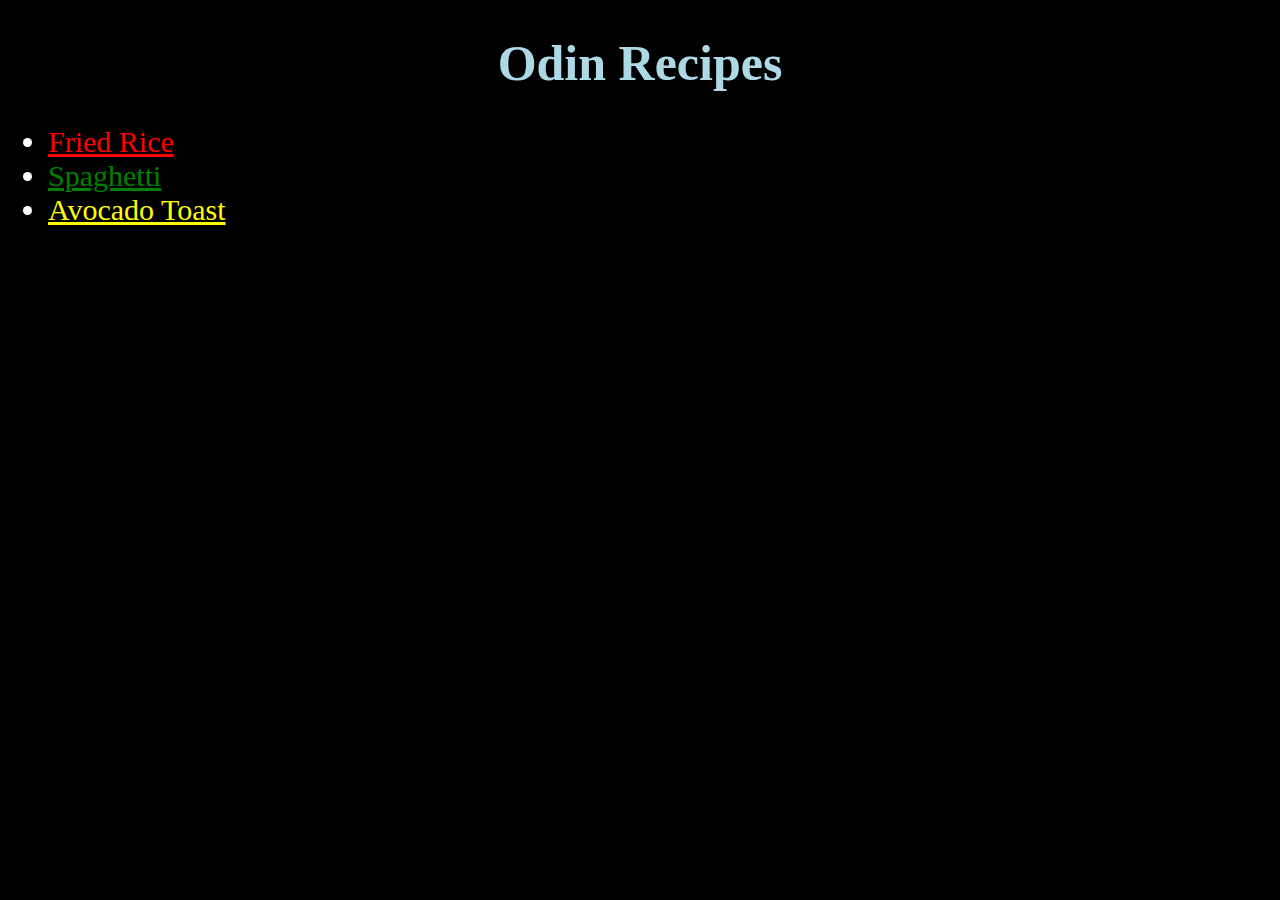
<file: index.html>
<!DOCTYPE html>
<html lang="en">
  <head>
    <meta charset="UTF-8">
    <title>Odin Recipes Project</title>
    <link rel="stylesheet" href="css/index-style.css"> 
  </head>

  <body>
    <h1>Odin Recipes</h1>
    <ul class="list">
      <li><a href="recipes/friedrice.html" class="rice">Fried Rice</a></li>
      <li><a href="recipes/spaghetti.html" class="spaghetti">Spaghetti</a></li>
      <li><a href="recipes/avocadotoast.html" class="toast">Avocado Toast</a></li>
    </ul>    
  </body>
</html>
</file>
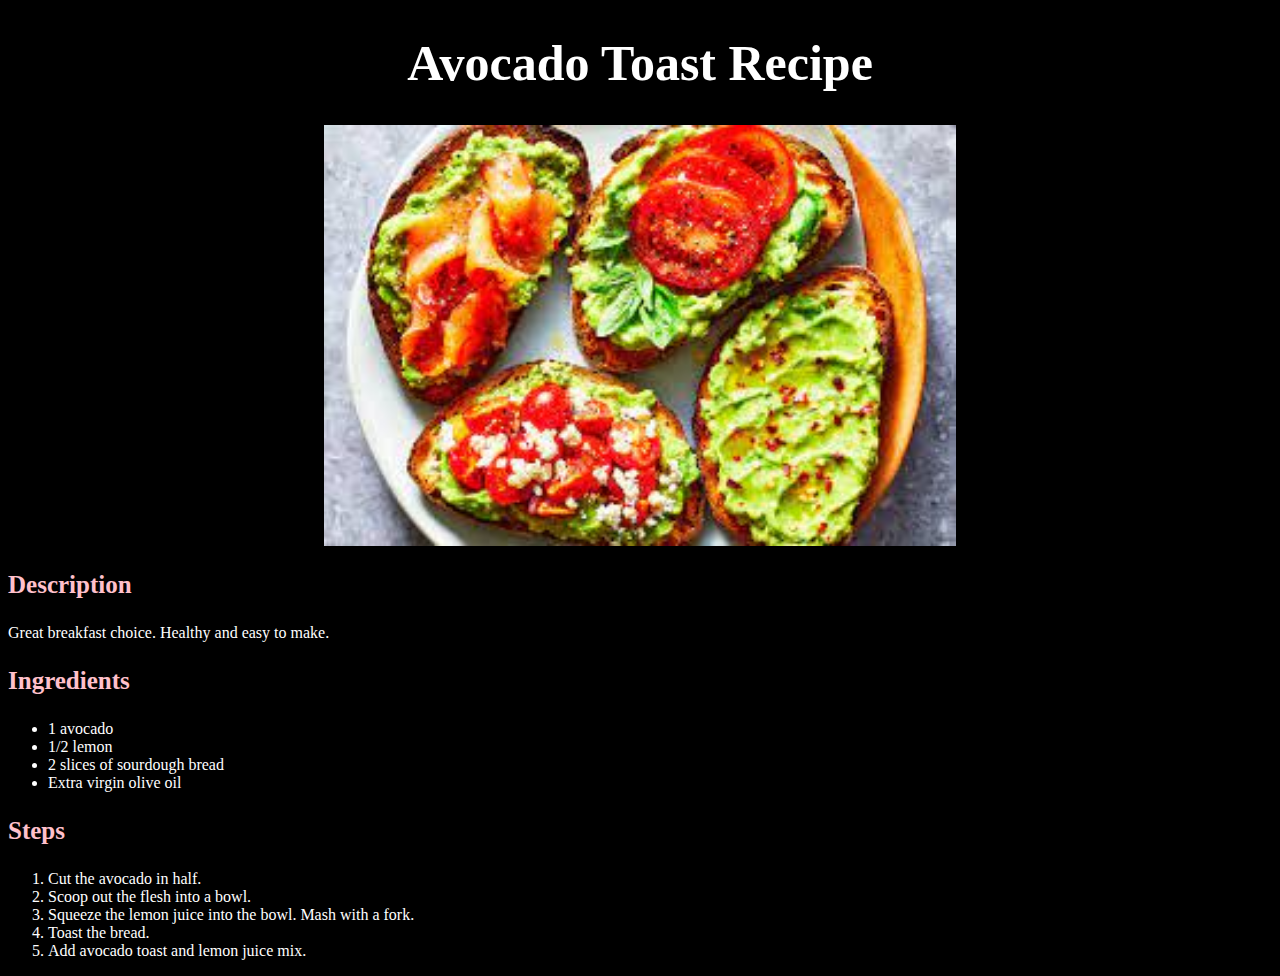
<file: recipes/avocadotoast.html>
<!DOCTYPE html>
<html lang="en">
  <head>
    <meta charset="UTF-8">
    <title>Avocado Toast Recipe</title>
    <link rel="stylesheet" href="../css/toast.css">
  </head>

  <body>
    <h1>Avocado Toast Recipe</h1>
    <img src="../images/avocadotoast.jpg" alt="Pic of Avocado Toast">

    <h3>Description</h3>
    <p>Great breakfast choice. Healthy and easy to make.</p>

    <h3>Ingredients</h3>
    <ul>
      <li>1 avocado</li>
      <li>1/2 lemon</li>
      <li>2 slices of sourdough bread</li>
      <li>Extra virgin olive oil</li>
    </ul>

    <h3>Steps</h3>
    <ol>
      <li>Cut the avocado in half.</li>
      <li>Scoop out the flesh into a bowl.</li>
      <li>Squeeze the lemon juice into the bowl. Mash with a fork.</li>
      <li>Toast the bread.</li>
      <li>Add avocado toast and lemon juice mix.</li>
    </ol>
  </body>
</html>
</file>
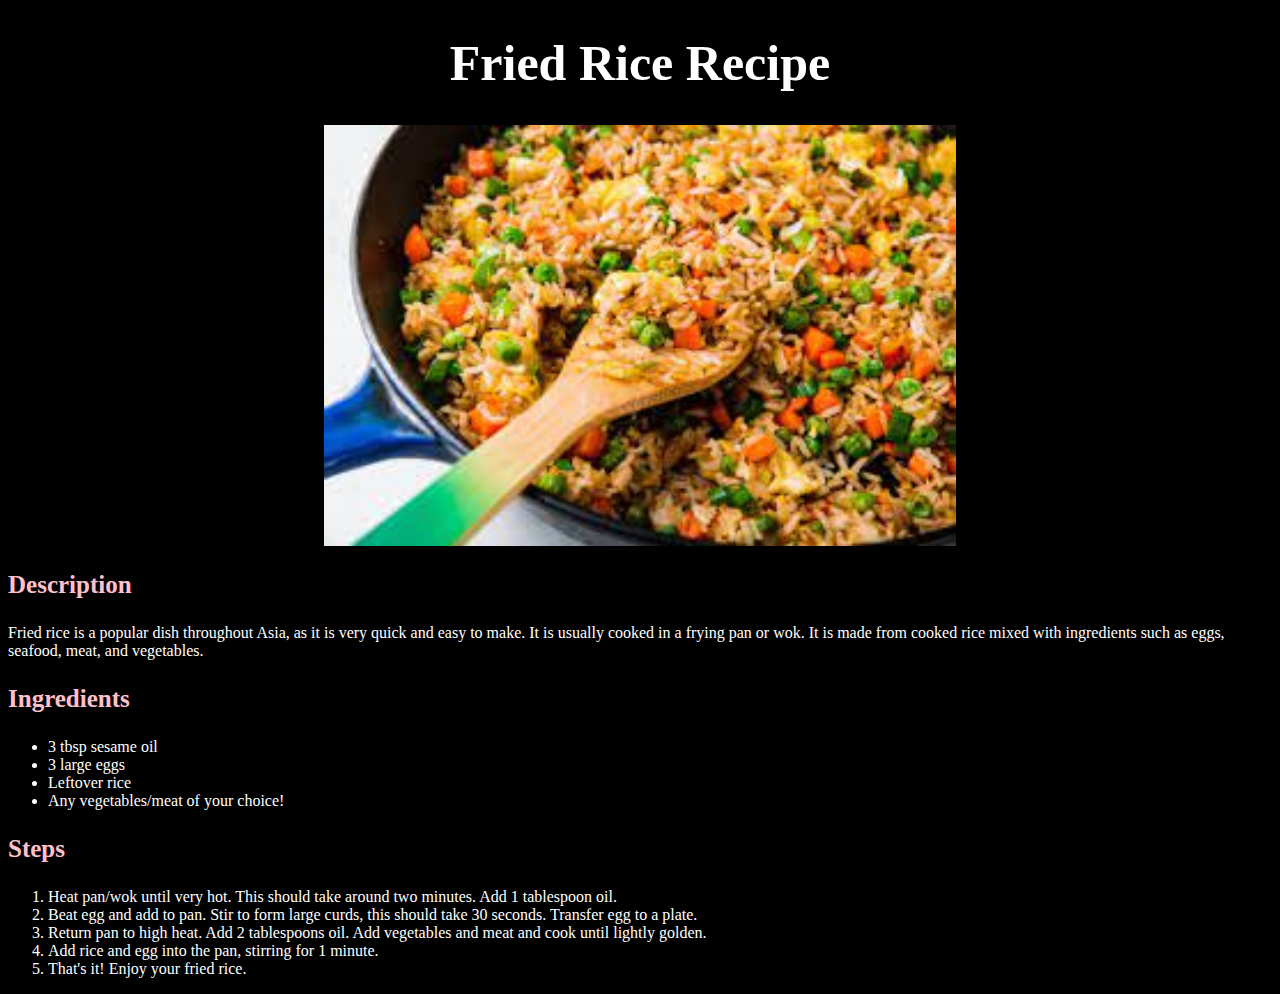
<file: recipes/friedrice.html>
<!DOCTYPE html>
<html lang="en">
  <head>
    <meta charset="UTF-8">
    <title>Fried Rice Recipe</title>
    <link rel="stylesheet" href="../css/rice.css">
  </head>
  <body>
    <h1>Fried Rice Recipe</h1>
    <img src="../images/friedrice.jpg" alt="An image of fried rice">

    <h3>Description</h3>
    <p>Fried rice is a popular dish throughout Asia, as it is very quick and easy to make. It is usually cooked in a frying pan or wok. 
        It is made from cooked rice mixed with ingredients such as eggs, seafood, meat, and vegetables.</p>

    <h3>Ingredients</h3>
    <ul>
      <li>3 tbsp sesame oil</li>
      <li>3 large eggs</li>
      <li>Leftover rice</li>
      <li>Any vegetables/meat of your choice!</li>
    </ul>

    <h3>Steps</h3>
    <ol>
      <li>Heat pan/wok until very hot. This should take around two minutes. Add 1 tablespoon oil.</li>
      <li>Beat egg and add to pan. Stir to form large curds, this should take 30 seconds. Transfer egg to a plate.</li>
      <li>Return pan to high heat. Add 2 tablespoons oil. Add vegetables and meat and cook until lightly golden.</li>
      <li>Add rice and egg into the pan, stirring for 1 minute.</li>
      <li>That's it! Enjoy your fried rice.</li>
    </ol>
  </body>
</html>
</file>
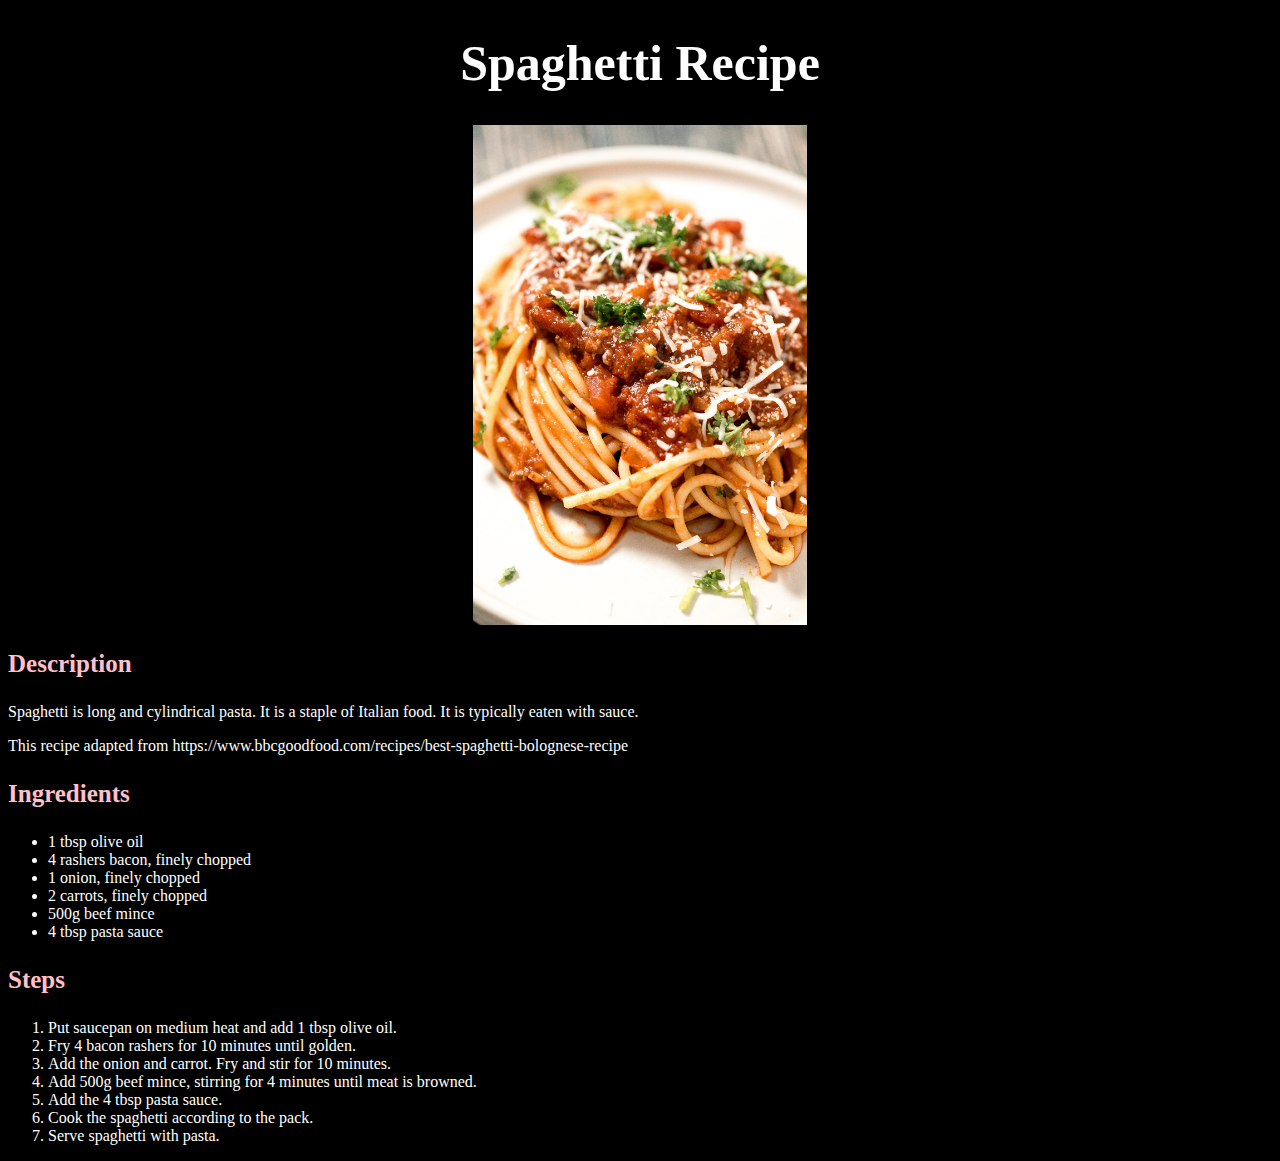
<file: recipes/spaghetti.html>
<!DOCTYPE html>
<html lang="en">
  <head>
    <meta charset="UTF-8">
    <title>Spaghetti Recipe</title>
    <link rel="stylesheet" href="../css/spaghetti.css">
  </head>

  <body>
    <h1>Spaghetti Recipe</h1>
    <img src="../images/spaghetti.jpg" alt="An image of spaghetti">

    <h3>Description</h3>
    <p>Spaghetti is long and cylindrical pasta. It is a staple of Italian food. It is typically eaten with sauce.</p>
    
    <p>This recipe adapted from https://www.bbcgoodfood.com/recipes/best-spaghetti-bolognese-recipe</p>

    <h3>Ingredients</h3>
    <ul>
      <li>1 tbsp olive oil</li>
      <li>4 rashers bacon, finely chopped</li>
      <li>1 onion, finely chopped</li>
      <li>2 carrots, finely chopped</li>
      <li>500g beef mince</li>
      <li>4 tbsp pasta sauce</li>
    </ul>

    <h3>Steps</h3>
    <ol>
      <li>Put saucepan on medium heat and add 1 tbsp olive oil.</li>
      <li>Fry 4 bacon rashers for 10 minutes until golden.</li>
      <li>Add the onion and carrot. Fry and stir for 10 minutes.</li>
      <li>Add 500g beef mince, stirring for 4 minutes until meat is browned.</li>
      <li>Add the 4 tbsp pasta sauce.</li>
      <li>Cook the spaghetti according to the pack.</li>
      <li>Serve spaghetti with pasta.</li>
    </ol>
  </body>
</html>
</file>
<file: css/index-style.css>
* {
    background-color: black;
    font-family: 'Times New Roman', Times, serif
}

h1 {
    color: lightblue;
    font-size: 50px;
    text-align: center;
}

.list {
    color: white;
    font-size: 30px;
}

.rice {
    font-size: 30px;
    color: red;
}

.spaghetti {
    color: green;
}

.toast {
    color: yellow;
}
</file>
<file: css/toast.css>
* {
    background-color: black;
    color: white;
    font-family: 'Times New Roman', Times, serif;
}

h1 {
    text-align: center;
    font-size: 50px;
}

img {
    display: block;
    margin-left: auto;
    margin-right: auto;
    width: 50%;
}

h3 {
    color: pink;
    font-size: 25px
}
</file>
<file: css/rice.css>
* {
    background-color: black;
    color: white;
    font-family: 'Times New Roman', Times, serif;
}

h1 {
    text-align: center;
    font-size: 50px;
}

img {
    display: block;
    margin-left: auto;
    margin-right: auto;
    width: 50%;
}

h3 {
    color: pink;
    font-size: 25px
}
</file>
<file: css/spaghetti.css>
* {
    background-color: black;
    color: white;
    font-family: 'Times New Roman', Times, serif;
}

h1 {
    text-align: center;
    font-size: 50px;
}

img {
    display: block;
    margin-left: auto;
    margin-right: auto;
    width: 50%;
    height: 500px;
    width: auto;
}

h3 {
    color: pink;
    font-size: 25px
}
</file>
